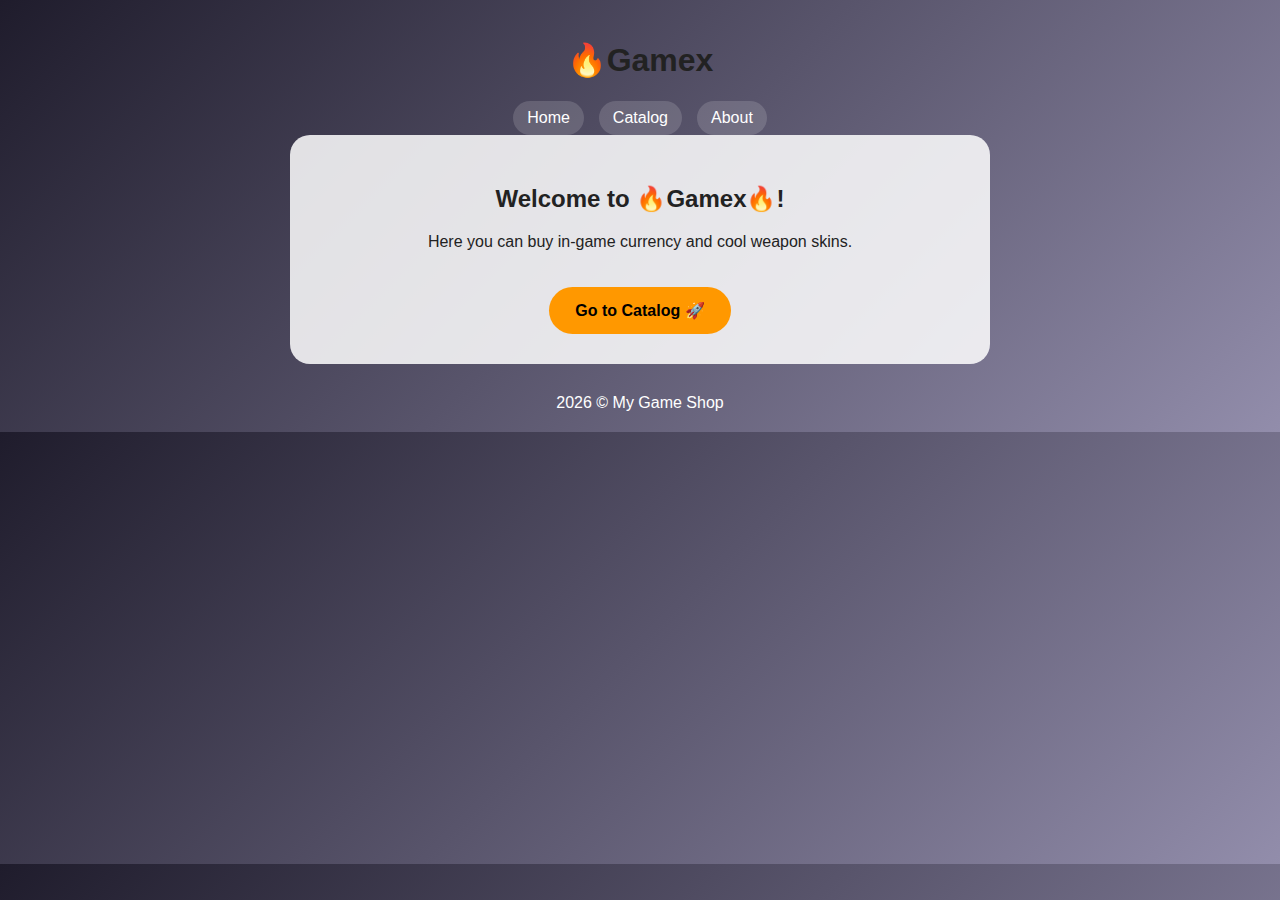
<file: index.html>
<!DOCTYPE html>
<html lang="en">
<head>
    <meta charset="UTF-8">
    <meta name="viewport" content="width=device-width, initial-scale=1.0">
    <title>My Game Shop</title>
    <link rel="stylesheet" href="style.css">
</head>
<body>

<header>
    <h1>🔥Gamex</h1>
    <nav>
        <a href="index.html">Home</a>
        <a href="catalog.html">Catalog</a>
        <a href="about.html">About</a>
    </nav>
</header>

<main class="home">
    <h2>Welcome to 🔥Gamex🔥!</h2>
    <p>Here you can buy in-game currency and cool weapon skins.</p>

    <a class="big-btn" href="catalog.html">Go to Catalog 🚀</a>
</main>

<footer>2026 © My Game Shop</footer>

</body>
</html>
</file>
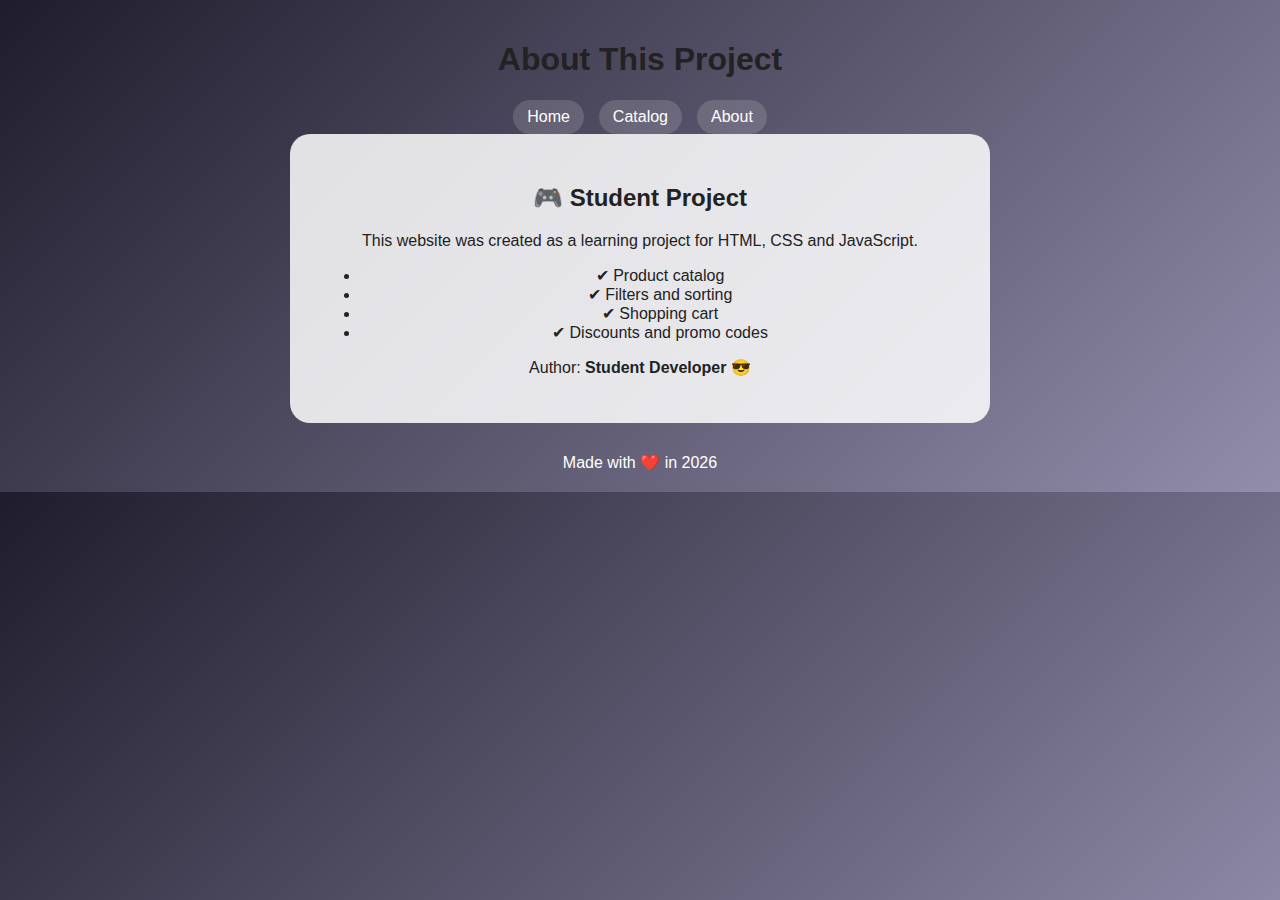
<file: about.html>
<!DOCTYPE html>
<html lang="en">
<head>
    <meta charset="UTF-8">
    <title>About</title>
    <link rel="stylesheet" href="style.css">
</head>
<body>

<header>
    <h1>About This Project</h1>
    <nav>
        <a href="index.html">Home</a>
        <a href="catalog.html">Catalog</a>
        <a href="about.html">About</a>
    </nav>
</header>

<main class="about">
    <h2>🎮 Student Project</h2>
    <p>This website was created as a learning project for HTML, CSS and JavaScript.</p>

    <ul>
        <li>✔ Product catalog</li>
        <li>✔ Filters and sorting</li>
        <li>✔ Shopping cart</li>
        <li>✔ Discounts and promo codes</li>
    </ul>

    <p>Author: <b>Student Developer 😎</b></p>
</main>

<footer>Made with ❤️ in 2026</footer>

</body>
</html>
</file>
<file: style.css>
* { box-sizing: border-box; }

body {
    margin: 0;
    font-family: "Segoe UI", sans-serif;
    background: linear-gradient(135deg,#1f1c2c,#928dab);
    color: #222;
    padding: 20px;
}

body.dark {
    background: linear-gradient(135deg,#000,#222);
    color: #eee;
}

header {
    text-align: center; margin:0; }

nav {
    display: flex;
    justify-content: center;
    gap: 15px;
}

nav a, nav button {
    background: rgba(255,255,255,0.15);
    border: none;
    padding: 8px 14px;
    border-radius: 20px;
    color: white;
    cursor: pointer;
    text-decoration: none;
}

.top-bar { display: flex; justify-content: center; margin: 15px 0; }

.cart {
    background: gold;
    padding: 10px 18px;
    border-radius: 30px;
    cursor: pointer;
    font-weight: bold;
}

.filters {
    display: flex;
    gap: 10px;
    justify-content: center;
    flex-wrap: wrap;
    margin-bottom: 20px;
}

.filters input, .filters select {
    padding: 8px 10px;
    border-radius: 8px;
    border: none;
}

/* HOME */
.home, .about {
    max-width: 700px;
    margin: auto;
    background: rgba(255,255,255,0.85);
    padding: 30px;
    border-radius: 20px;
    text-align: center;
}

.big-btn {
    display: inline-block;
    margin-top: 20px;
    padding: 14px 26px;
    background: #ff9800;
    border-radius: 30px;
    color: black;
    text-decoration: none;
    font-weight: bold;
}

/* GRID */
.products {
    display: grid;
    grid-template-columns: repeat(3, 1fr);
    gap: 22px;
    max-width: 1200px;
    margin: auto;
}

.product-card {
    background: rgba(255,255,255,0.9);
    border-radius: 16px;
    padding: 14px;
    display: flex;
    flex-direction: column;
    transition: 0.25s;
}

body.dark .product-card { background: #1e1e1e; }

.product-card:hover {
    transform: translateY(-6px) scale(1.02);
    box-shadow: 0 12px 30px rgba(0,0,0,0.4);
}

.product-card img {
    width: 100%;
    height: 170px;
    object-fit: cover;
    border-radius: 12px;
}

.stock { font-size: 13px; }

.counter {
    margin-top: auto;
    display: flex;
    justify-content: space-between;
}

.counter button, .fav {
    border: none;
    border-radius: 50%;
    width: 34px;
    height: 34px;
    cursor: pointer;
}

.fav { margin: 6px 0; font-size: 18px; }

/* MODAL */
.modal {
    position: fixed;
    inset: 0;
    background: rgba(0,0,0,0.6);
    display: flex;
    justify-content: center;
    align-items: center;
}

.hidden { display: none; }

.modal-content {
    background: white;
    padding: 20px;
    border-radius: 14px;
    width: 90%;
    max-width: 420px;
}

body.dark .modal-content { background:#111; }

.cart-row {
    display: flex;
    justify-content: space-between;
    margin-bottom: 8px;
}

.modal-content button {
    width: 100%;
    padding: 10px;
    margin-top: 8px;
    border-radius: 8px;
    border: none;
    cursor: pointer;
}

.success { background: #2ecc71; }
.danger { background: #e74c3c; }

footer { text-align: center; margin-top: 30px; color: white; }


@media (max-width:900px){ .products { grid-template-columns: repeat(2,1fr); } }
@media (max-width:500px){ .products { grid-template-columns: 1fr; } }

/* 🔥 FORCE MOBILE GRID */
@media (max-width: 768px) {
    .products {
      display: grid !important;
      grid-template-columns: repeat(2, 1fr) !important;
      width: 100% !important;
    }
  }
  
  @media (max-width: 480px) {
    .products {
      grid-template-columns: 1fr !important;
    }
  }
  /* ===== HERO ===== */
.hero {
    min-height: 70vh;
    background: radial-gradient(circle at top, #ff9800, #1f1c2c);
    display: flex;
    align-items: center;
    justify-content: center;
    text-align: center;
    color: white;
    border-radius: 30px;
  }
  
  .hero-content h1 {
    font-size: 52px;
    margin-bottom: 10px;
  }
  
  .hero-content p {
    font-size: 18px;
    opacity: 0.9;
  }
  
  .hero-btn {
    display: inline-block;
    margin-top: 20px;
    padding: 14px 28px;
    background: black;
    color: white;
    border-radius: 30px;
    text-decoration: none;
    font-weight: bold;
    transition: 0.3s;
  }
  
  .hero-btn:hover {
    transform: scale(1.05);
    background: #111;
  }
  
  /* ===== SHOWCASE ===== */
  .showcase {
    margin-top: 60px;
    text-align: center;
  }
  
  .showcase h2 {
    font-size: 32px;
    margin-bottom: 25px;
  }
  
  .see-all {
    display: inline-block;
    margin-top: 20px;
    text-decoration: none;
    font-weight: bold;
    color: #ff9800;
  }
  
  /* ===== FEATURES ===== */
  .features {
    margin: 60px auto;
    max-width: 900px;
    display: grid;
    grid-template-columns: repeat(3, 1fr);
    gap: 20px;
  }
  
  .feature {
    background: rgba(255,255,255,0.85);
    padding: 20px;
    border-radius: 20px;
    text-align: center;
    font-weight: bold;
  }
  
  /* ===== MOBILE ===== */
  @media (max-width: 768px) {
    .hero-content h1 {
      font-size: 34px;
    }
  
    .features {
      grid-template-columns: 1fr;
    }
  }
/* ===== APPEAR ANIMATION ===== */
@keyframes fadeUp {
    from {
      opacity: 0;
      transform: translateY(30px);
    }
    to {
      opacity: 1;
      transform: translateY(0);
    }
  }
  
  .hero-content {
    animation: fadeUp 0.8s ease forwards;
  }
  
  .product-card {
    animation: fadeUp 0.6s ease forwards;
  }
  
  .product-card:nth-child(1) { animation-delay: 0.1s; }
  .product-card:nth-child(2) { animation-delay: 0.25s; }
  .product-card:nth-child(3) { animation-delay: 0.4s; }
  .product-card {
    position: relative;
    overflow: hidden;
  }
  
  .product-card::before {
    content: "";
    position: absolute;
    inset: 0;
    background: linear-gradient(
      120deg,
      transparent,
      rgba(255,255,255,0.35),
      transparent
    );
    transform: translateX(-100%);
  }
  
  .product-card:hover::before {
    transform: translateX(100%);
    transition: 0.6s;
  }
  .hero-btn {
    box-shadow:
      0 0 20px rgba(255,152,0,0.6),
      0 0 40px rgba(255,152,0,0.3);
  }
  
  .hero-btn:hover {
    box-shadow:
      0 0 30px rgba(255,152,0,0.9),
      0 0 60px rgba(255,152,0,0.5);
  }
  .feature {
    backdrop-filter: blur(10px);
    background: rgba(255,255,255,0.6);
    border: 1px solid rgba(255,255,255,0.4);
  }
</file>
